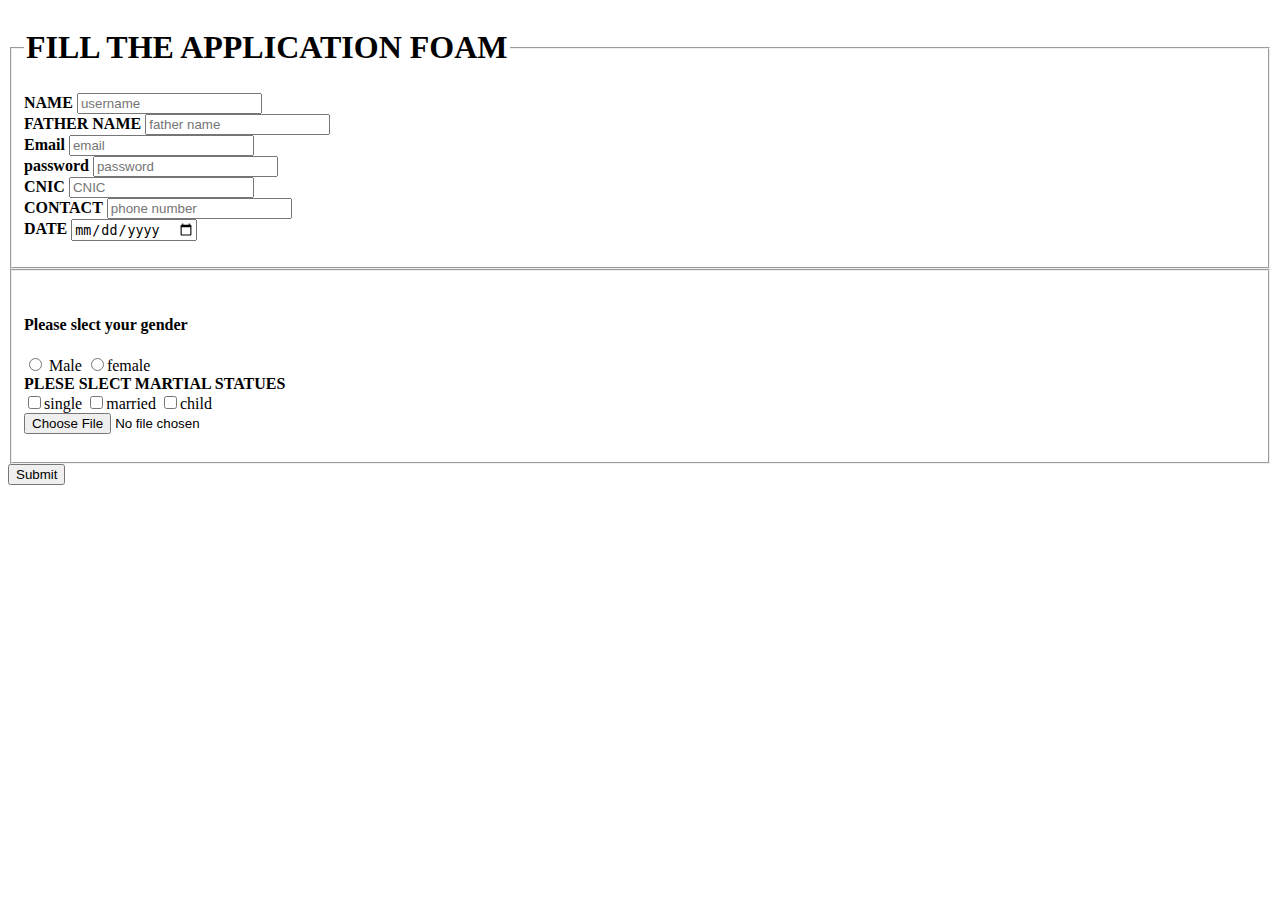
<file: booking information.html.html>
<html>
    <head>
        <body>
            <fieldset>

            <legend><h1>
                FILL THE APPLICATION FOAM 
            </h1></legend>
            
            <form>
                <b>NAME</b>
                               
                <input type="text"placeholder="username" name="username"  />
                <br/>

                <b>FATHER NAME</b>
                <input type="text" required placeholder="father name" name="username"  />
                <br/>

                <b>Email</b>
                <input type="email" required placeholder="email" name="email"  />
                <br/>
                <b>password</b>
                <input type="password" required placeholder="password" name="number" maxlength="18"  />

                <br/>

                <b>CNIC</b>
                <input type="text"required placeholder="CNIC" name="CNIC" maxlength="14"  />
                <br/>

                <b>CONTACT</b>
                <input type="number"required placeholder="phone number" name="number"  />
                <br/>
                <b>DATE</b>
                <input type="date"required placeholder="birthday" name="date"  />
            </fieldset>

            <fieldset>    
            <br/>
                <h4>Please slect your gender</h4>
                <input type="radio" required name="gender" value="male"/> Male
                <input type="radio" required name="gender" value="female"/>female
                <br/>
                <b>PLESE SLECT MARTIAL STATUES </b>
                <br/>
                <input type="checkbox" name="martial" valve="single"/>single
                <input type="checkbox" name="martial" valve="married"/>married
                <input type="checkbox" name="martial" valve="child"/>child
                                <br/>
                <input type="file" name="upload"/>
                <br/>
                <br/>
            </fieldset>
                <input type="submit"/>
            

                
            

                          
            
             </form>
        
        </body>

    </head>
</html>
</file>
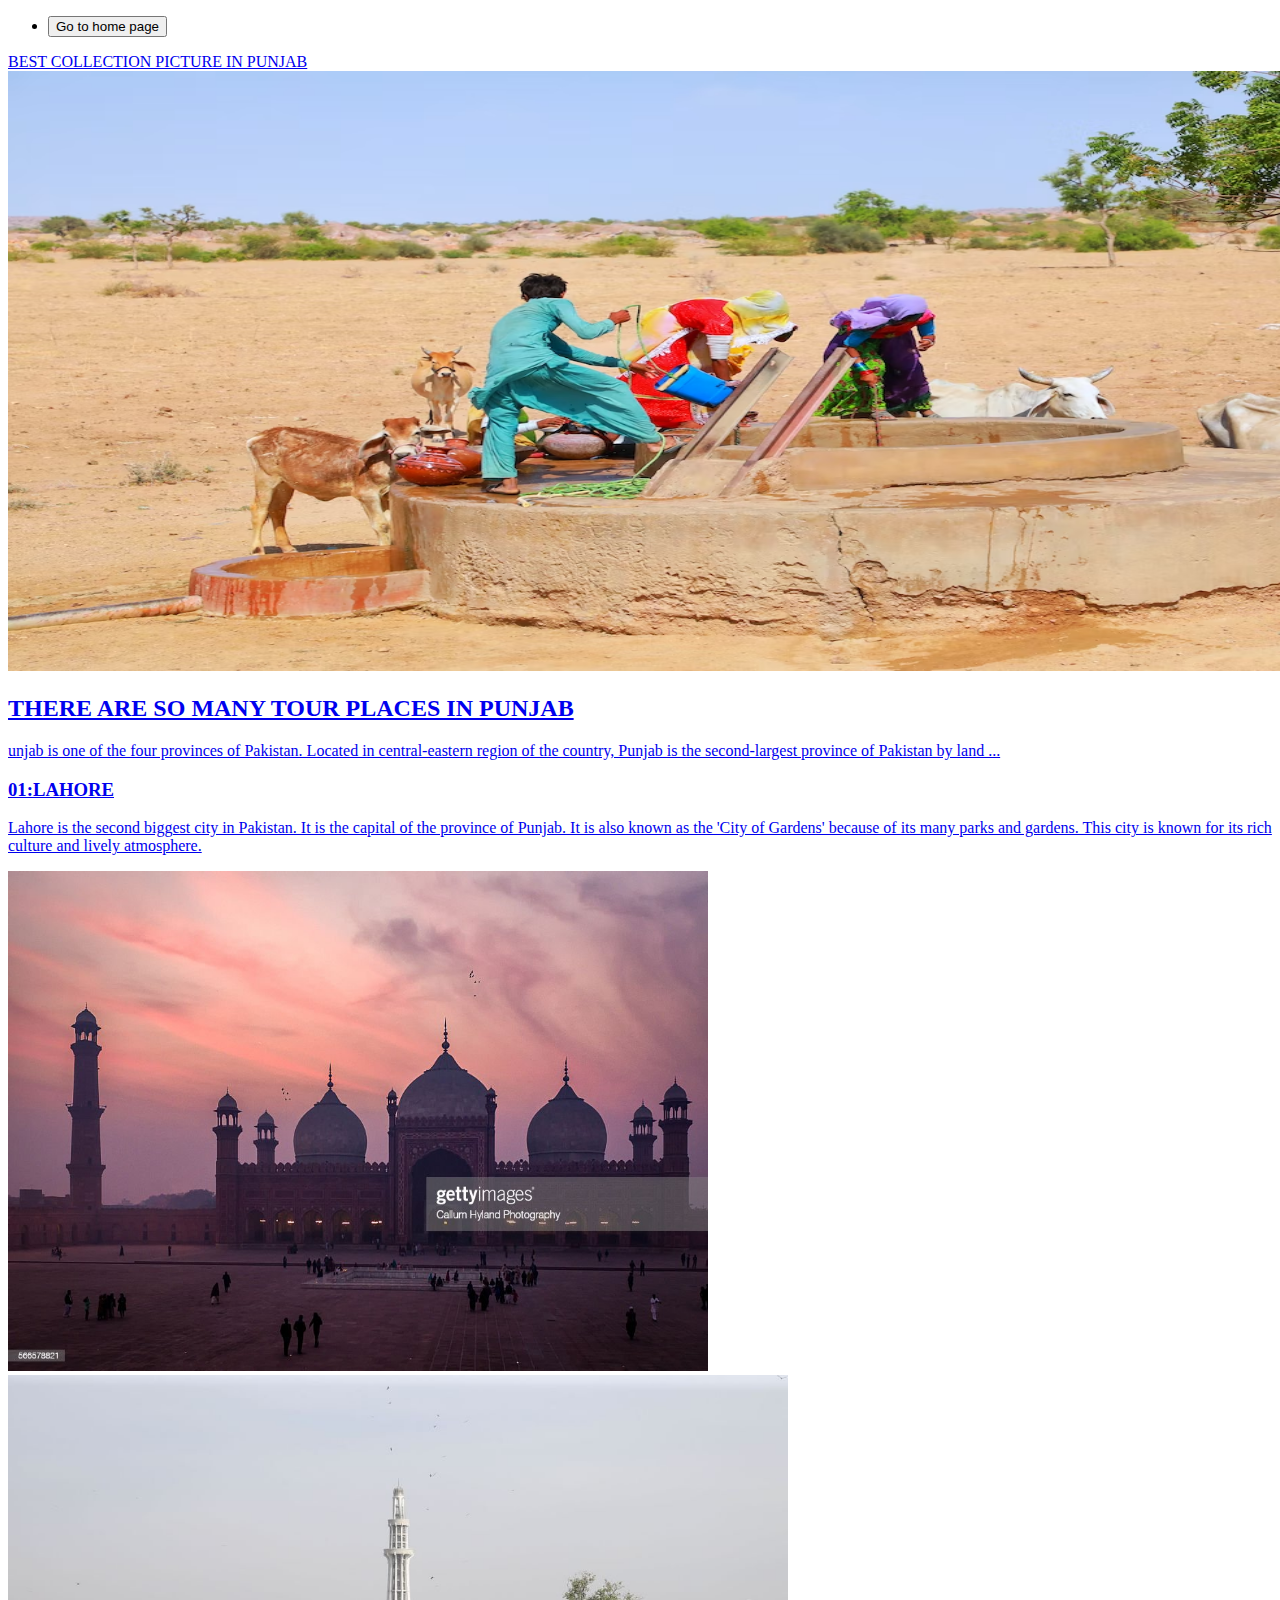
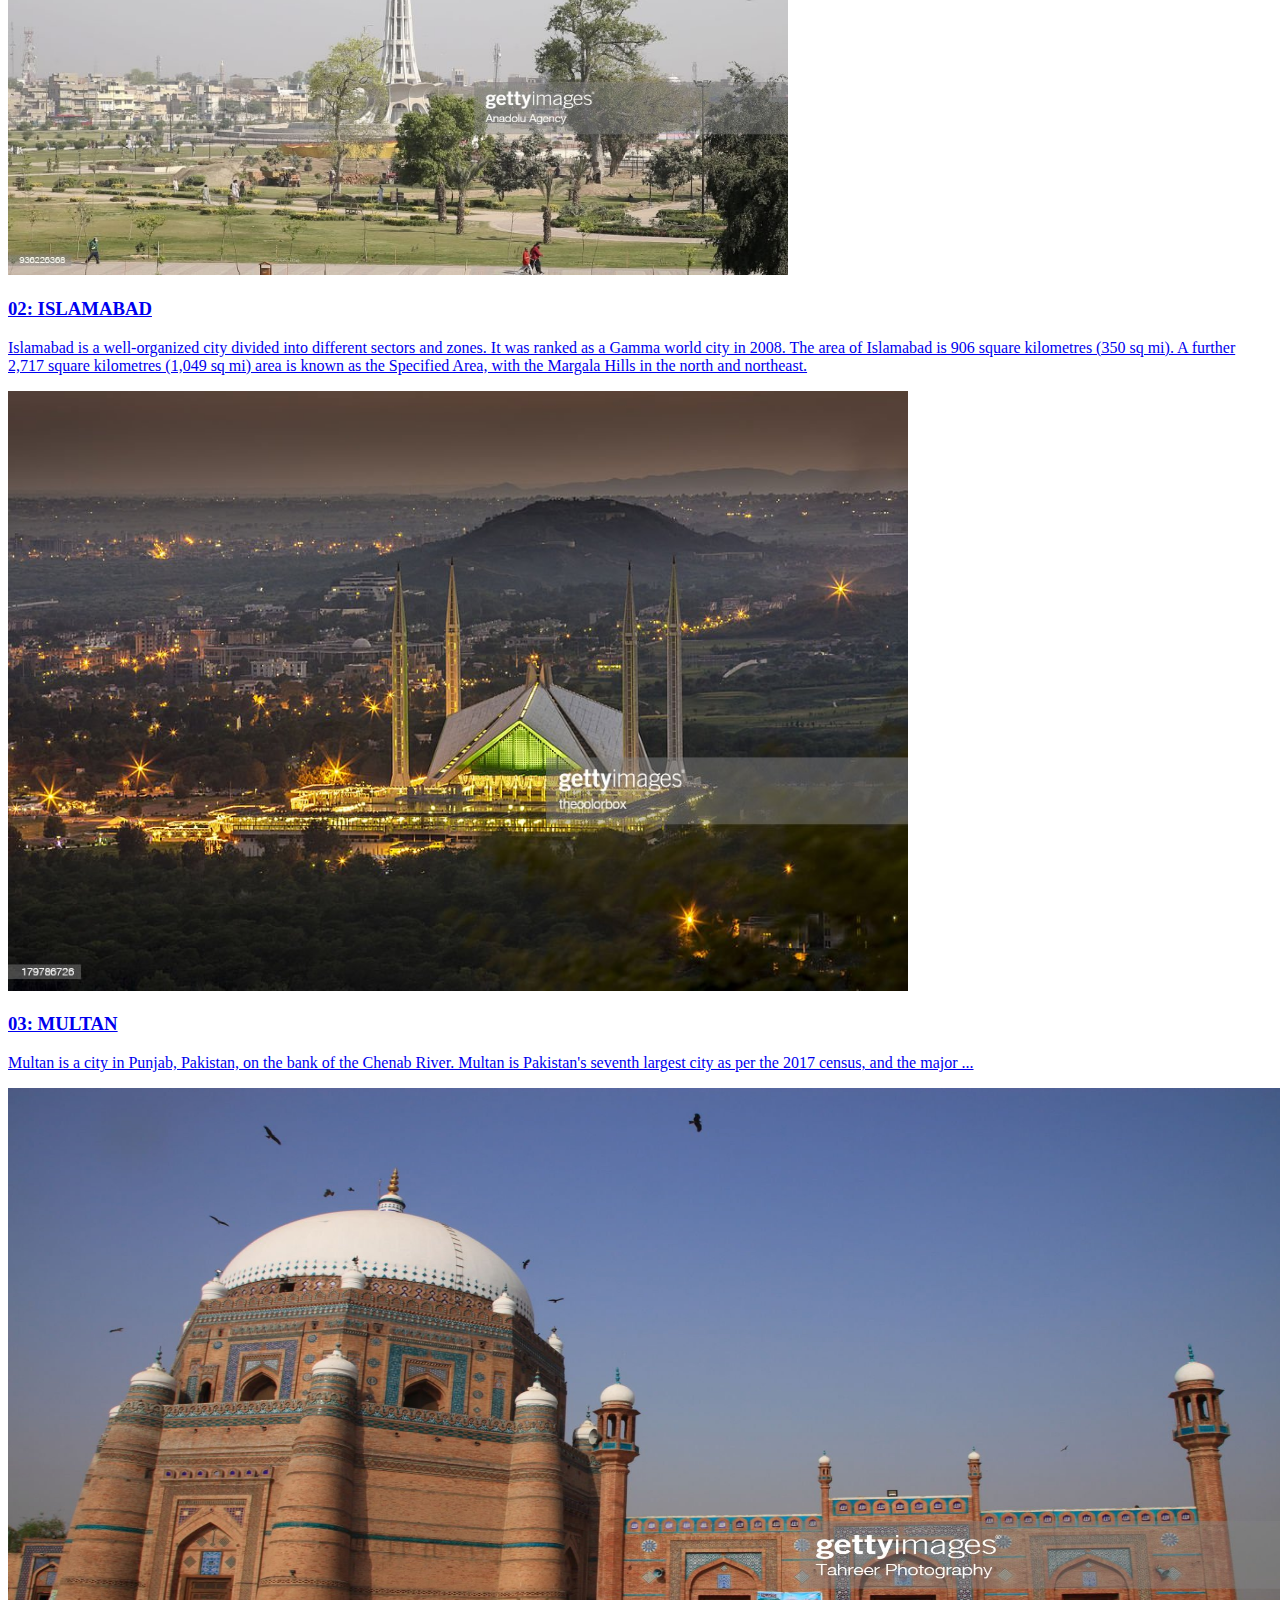
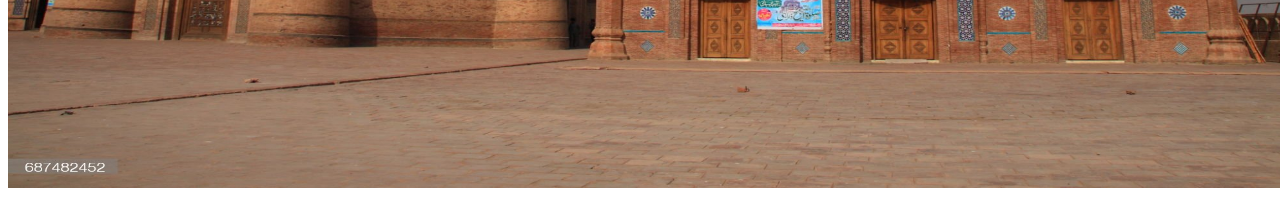
<file: Punjab.html>
<!DOCTYPE html>
<html>
    <head>
        <body>
            <title>TOURISM OF PAKISTAN</title>
            <ul>
                <li><a href="induex.html"><button>Go to home page</button> </li>
               </ul
            <h1>BEST COLLECTION PICTURE IN PUNJAB</h1>
            <img
            width="1520px"
            height="600px"
                src="image.html/PUNJAB MAIN PIC"/>
                <h2>THERE ARE SO MANY TOUR PLACES IN PUNJAB</h2>
                <p>unjab is one of the four provinces of Pakistan. Located in central-eastern region of the country, Punjab is the second-largest province of Pakistan by land ...</p>

                <h3>01:LAHORE</h3>
                <p>Lahore is the second biggest city in Pakistan. It is the capital of the province of Punjab. It is also known as the 'City of Gardens' because of its many parks and gardens. This city is known for its rich culture and lively atmosphere.</p>
                <img
                src="image.html/Badshahi Mosque.jpg"
                height="500px"
                width="700px"
                alt="Badshahi Mosque">

                <img
                src="image.html/minar e pakistan.jpg"
                height="500px"
                width="780px"
                alt="Minar e pakistan">
                <h3>02: ISLAMABAD</h3>
                <p>Islamabad is a well-organized city divided into different sectors and zones. It was ranked as a Gamma world city in 2008. The area of Islamabad is 906 square kilometres (350 sq mi). A further 2,717 square kilometres (1,049 sq mi) area is known as the Specified Area, with the Margala Hills in the north and northeast.</p>
                <img
                src="image.html/faisal masjid.jpg"
                height="600px"
                width="900px"
                alt="FAISAL MASJID">
                <h3>03: MULTAN</h3>
                <p>Multan is a city in Punjab, Pakistan, on the bank of the Chenab River. Multan is Pakistan's seventh largest city as per the 2017 census, and the major ...</p>
                <img 
                src="image.html/multan.jpg"
                height="700px"
                width="1320px">
               
                    

                
                      
                               

        </body>
    </head>
</html>
</file>
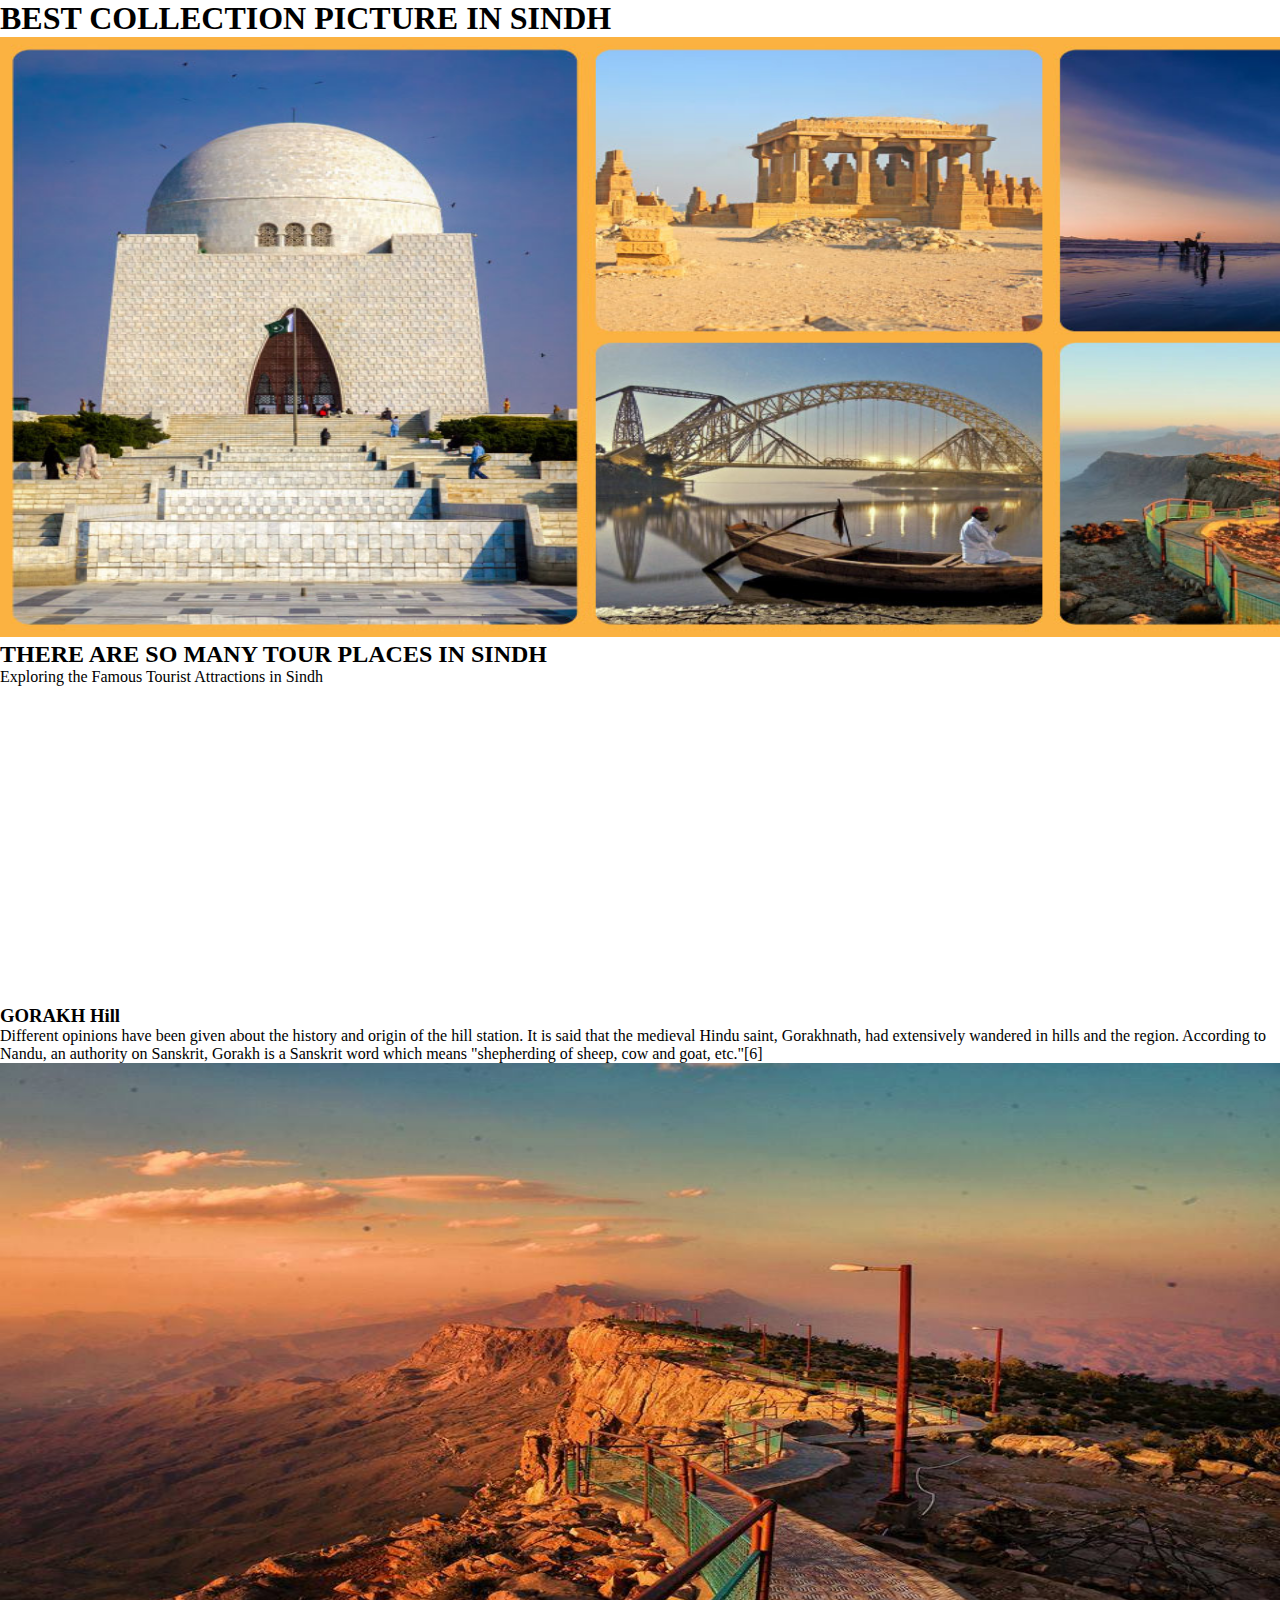
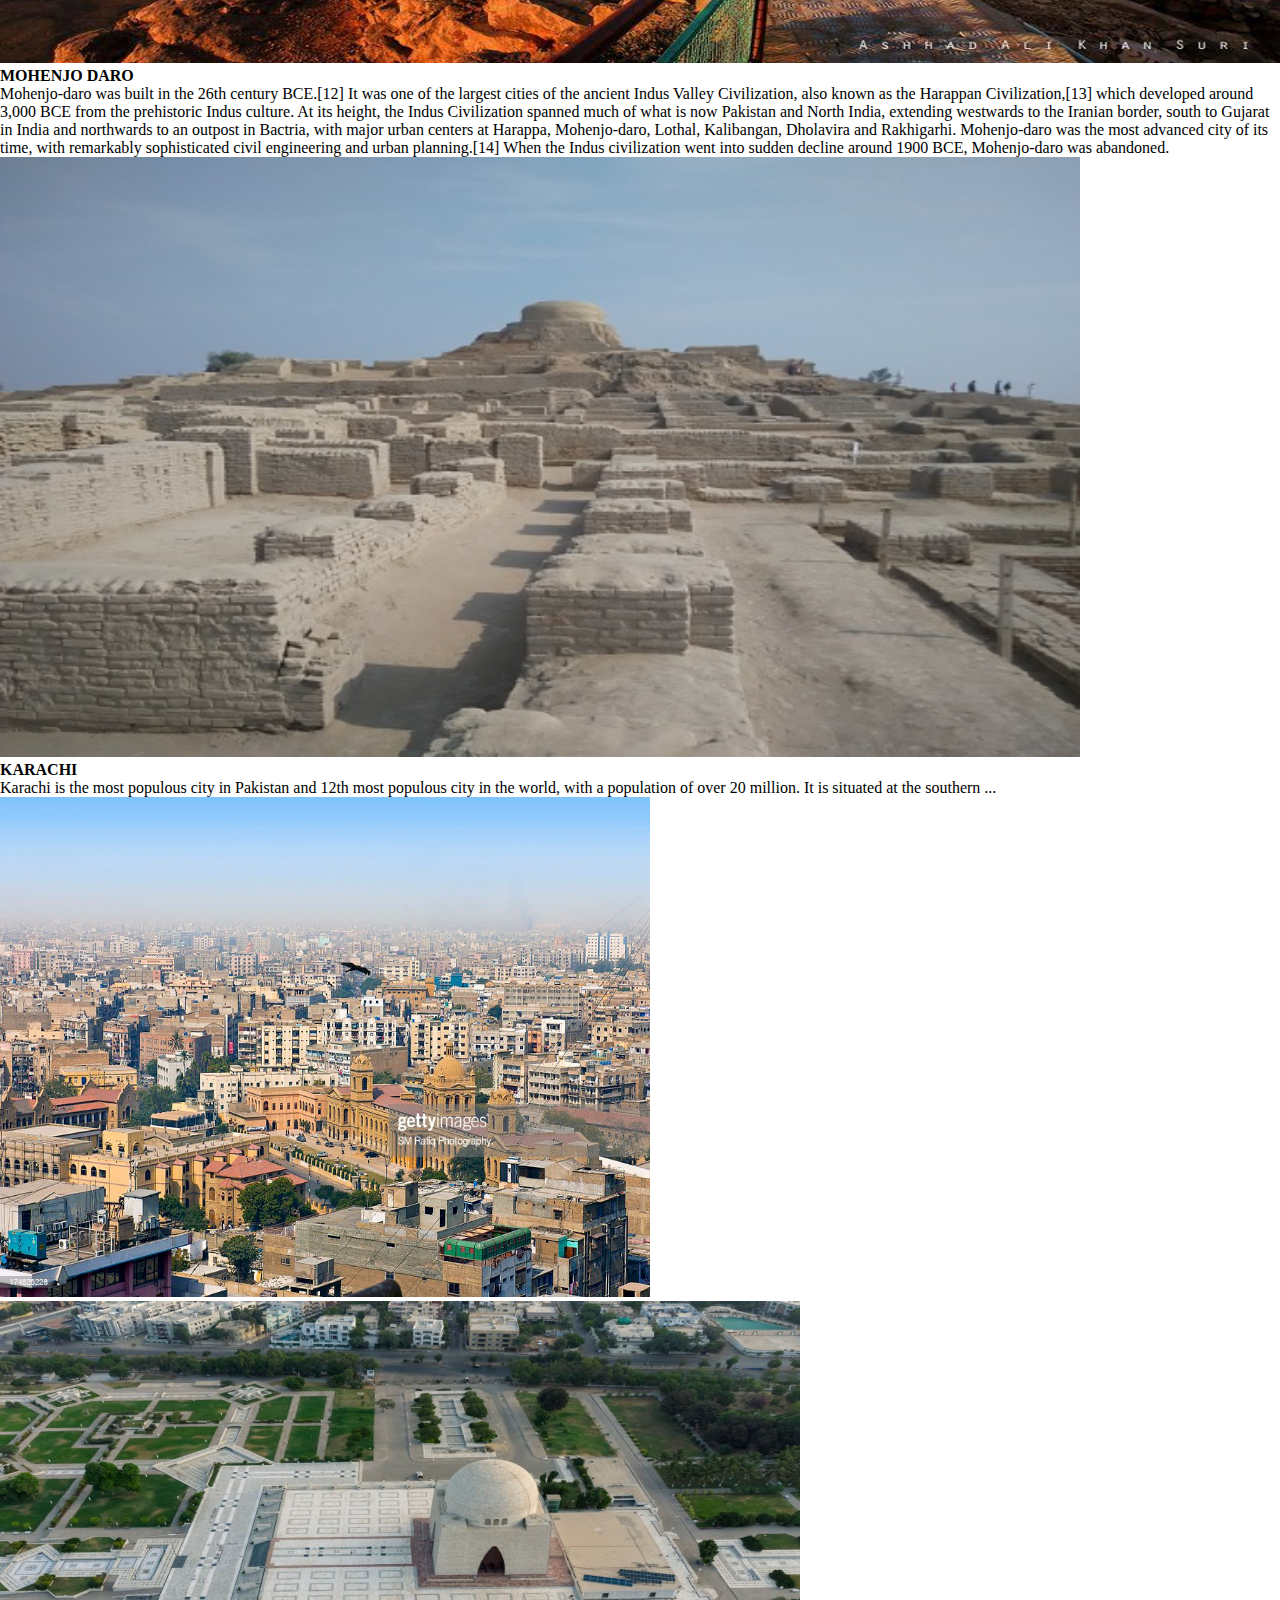
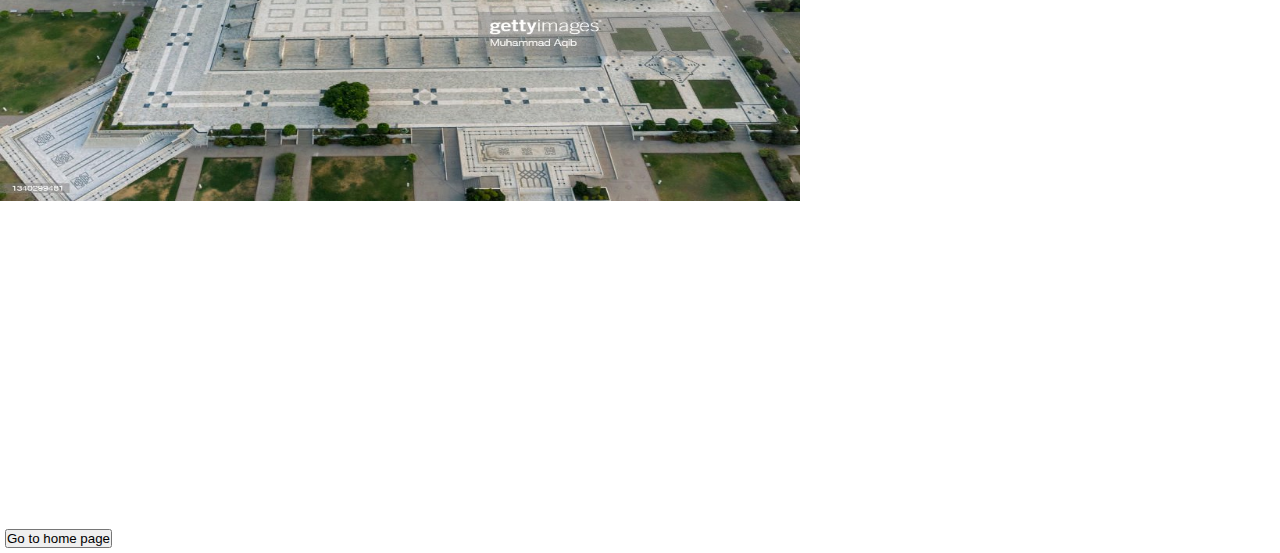
<file: sindh.html>
<!DOCTYPE html>
<html>
    <head>
        <title>TOURISM OF PAKISTAN</title>
        <link href="index.css" type="text/css" rel="stylesheet" />
        <body>
              <div class="main_hading">         
            <h1>BEST COLLECTION PICTURE IN SINDH</h1></div>
            <img
            width="1520px"
            height="600px"
                src="image.html/sindh main pic.jpg"/>
                <h2>THERE ARE SO MANY TOUR PLACES IN SINDH</h2>
                <p>Exploring the Famous Tourist Attractions in Sindh</p>
                <iframe width="560" height="315" src="https://www.youtube.com/embed/YrtBQMV8rX0" title="YouTube video player" frameborder="0" allow="accelerometer; autoplay; clipboard-write; encrypted-media; gyroscope; picture-in-picture" allowfullscreen>
                    
                </iframe>
                <h3>GORAKH Hill</h3>
                <p>Different opinions have been given about the history and origin of the hill station. It is said that the medieval Hindu saint, Gorakhnath, had extensively wandered in hills and the region. According to Nandu, an authority on Sanskrit, Gorakh is a Sanskrit word which means "shepherding of sheep, cow and goat, etc."[6]</p>
               <img
               src="image.html/Gorakh Hill im sindh.jpg"
               height="600px"
               width="1280px"
               alt="Gorakh hill">
               <p><b>MOHENJO DARO</b></p>
               <p>Mohenjo-daro was built in the 26th century BCE.[12] It was one of the largest cities of the ancient Indus Valley Civilization, also known as the Harappan Civilization,[13] which developed around 3,000 BCE from the prehistoric Indus culture. At its height, the Indus Civilization spanned much of what is now Pakistan and North India, extending westwards to the Iranian border, south to Gujarat in India and northwards to an outpost in Bactria, with major urban centers at Harappa, Mohenjo-daro, Lothal, Kalibangan, Dholavira and Rakhigarhi. Mohenjo-daro was the most advanced city of its time, with remarkably sophisticated civil engineering and urban planning.[14] When the Indus civilization went into sudden decline around 1900 BCE, Mohenjo-daro was abandoned.</p>
               <img
               src="image.html/manjo-daro.jpg"
               height="600"
               width="1080"
               alt="Manjo-daro">
               <p><b>KARACHI</b></p>
               <p>Karachi is the most populous city in Pakistan and 12th most populous city in the world, with a population of over 20 million. It is situated at the southern ...</p>
               <img
               src="image.html/karachi pic 01.jpg"
               height="500px"
               width="650px"
               alt="Karachi best picture">
               

               <img
               src="image.html/quaid e azam.jpg"
               height="500px"
               width="800px"
               alt="Quaid e azam">
               <iframe width="560" height="315" src="https://www.youtube.com/embed/Fy7QOe5kSzY" title="YouTube video player" frameborder="0" allow="accelerometer; autoplay; clipboard-write; encrypted-media; gyroscope; picture-in-picture" allowfullscreen></iframe>
               <ul>
                <li><a href="induex.html"><button>Go to home page</button> </li>
               </ul>



                
                               

        </body>
    </head>
</html>
</file>
<file: index.css>
*{
    margin: 0;
    padding: 0;
}
html{
    scroll-behavior: smooth;
}

/*------------------------ NAVBAR----------- */
#navbar{
   display: flex;
   justify-content: space-between;
   background-color: black ;
   padding: 5px;
   width: 100%;
   height: 50px;
   /* position: fixed; */
}
.logo{
   height: 40px;
   width: 150px;
    padding-top:5px ;
    padding-left:5px ;

}
.menu{
    display: flex;
    align-items: center;
}
li{
   list-style: none;
   margin-right: 33px;
   font-size: 15px;
   text-transform: uppercase;
   font-family: Arial, Helvetica, sans-serif;
   padding: 5px;
}
li>a{
    color: white;
    text-decoration: none;
    
}
span{
    margin-right: 5px;
    color: white;
}
li:hover{
    border-top: 3px solid red;
}

/* -----------------------content------------------------- */

.container{
    background-image: url(./image.html/cover.jpg);
    background-repeat: no-repeat;
    background-size: cover;
    height: 530px;  
    position: relative;
}
.name{
    position: absolute;
    top: 150px;
    left: 200px;
    font-size: 25px;
    color: white;
    font-family: Arial, Helvetica, sans-serif;
}
h4{
    color: red;
}
#wellcome{
    font-family: 'Rowdies', cursive;
    margin-top: 10px;
}


/* ---------------------------------subcontent ------------------------*/

#subcontent{
    /* height: 500px; */
    width: 100%;
    position: relative;
    background-color: rgb(213, 213, 213);
}
#about{
    position: absolute;
    left: 160px;
    top: 100px;
    font-family: 'Rowdies', cursive;
font-size: 20px;
}
#para1{
    position: absolute;
    top: 190px;
    left: 150px;
    font-size: 20px;
    width: 850px;
    font-family: Arial, Helvetica, sans-serif;

    padding: 20px;
    box-shadow: -15px -15px 15px rgb(255, 255, 255, 0.2),
        15px 15px 15px rgb(0, 0, 0, 0.1),
        inset -5px -5px 5px rgb(255, 255, 255, 0.2),
        inset 5px 5px 5px rgb(0, 0, 0, 0.1);
}
#para2{
    position: absolute;
    width: 850px;
    top: 400px;
    left: 150px;
    font-size: 20px;
    padding: 20px;
    font-family: Arial, Helvetica, sans-serif;
    box-shadow: -15px -15px 15px rgb(255, 255, 255, 0.2),
        15px 15px 15px rgb(0, 0, 0, 0.1),
        inset -5px -5px 5px rgb(255, 255, 255, 0.2),
        inset 5px 5px 5px rgb(0, 0, 0, 0.1);
}
#para3{

    position: absolute;
    font-family: Arial, Helvetica, sans-serif;
    width: 850px;
    top: 600px;
    left: 150px;
    font-size: 20px;
    padding: 20px;
    box-shadow: -15px -15px 15px rgb(255, 255, 255, 0.2),
        15px 15px 15px rgb(0, 0, 0, 0.1),
        inset -5px -5px 5px rgb(255, 255, 255, 0.2),
        inset 5px 5px 5px rgb(0, 0, 0, 0.1);
}
</file>
